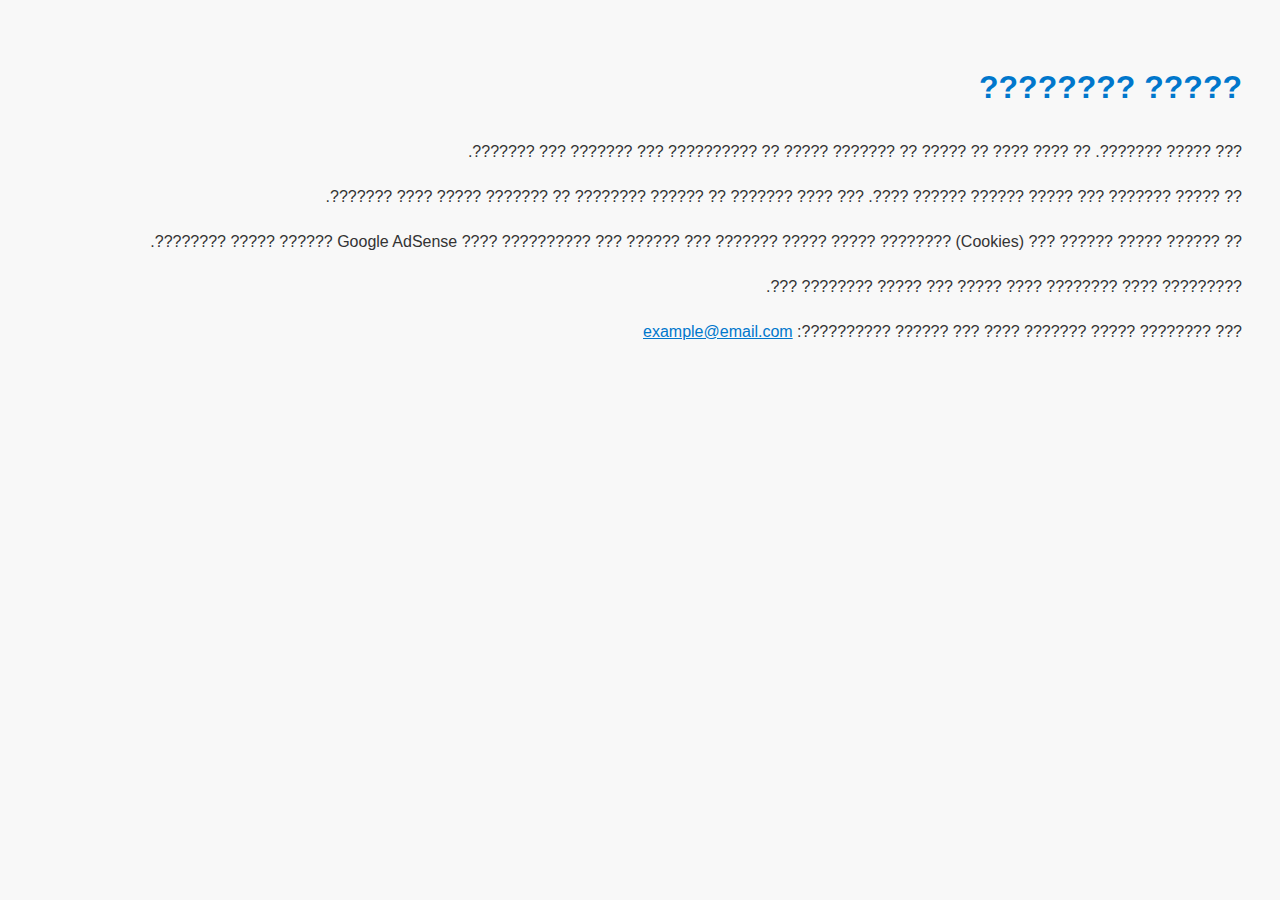
<file: privacy.html>
<!DOCTYPE html>
<html lang="ar" dir="rtl">
<head>
  <meta charset="UTF-8">
  <title>????? ????????</title>
  <meta name="viewport" content="width=device-width, initial-scale=1.0">
  <style>
    body {
      font-family: 'Arial', sans-serif;
      background-color: #f8f8f8;
      color: #333;
      padding: 30px;
      line-height: 1.8;
      direction: rtl;
    }

    h1 {
      color: #0077cc;
    }

    a {
      color: #0077cc;
    }
  </style>
</head>
<body>
  <h1>????? ????????</h1>
  <p>??? ????? ???????. ?? ???? ???? ?? ????? ?? ??????? ????? ?? ?????????? ??? ??????? ??? ???????.</p>

  <p>?? ????? ??????? ??? ????? ?????? ?????? ????. ??? ???? ??????? ?? ?????? ???????? ?? ??????? ????? ???? ???????.</p>

  <p>?? ?????? ????? ?????? ??? Google AdSense ???? ?????????? ??? ?????? ??? ??????? ????? ????? ???????? (Cookies) ?????? ????? ????????.</p>

  <p>????????? ???? ???????? ???? ????? ??? ????? ???????? ???.</p>

  <p>??? ???????? ????? ??????? ???? ??? ?????? ??????????: <a href="mailto:example@email.com">example@email.com</a></p>
</body>
</html>
</file>
